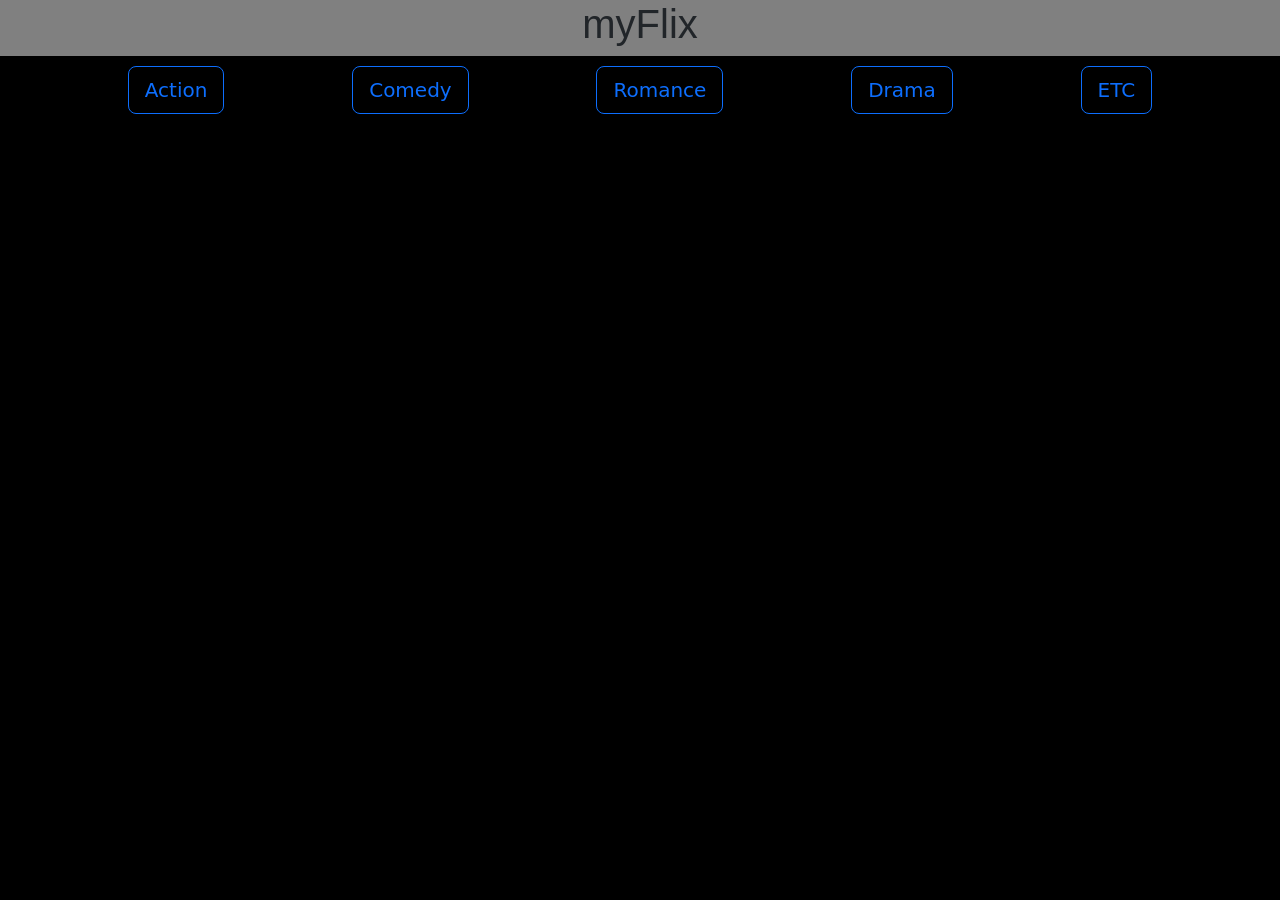
<file: index.html>
<!DOCTYPE html>
<html lang="en">
<head>
    <meta charset="UTF-8">
    <meta name="viewport" content="width=device-width, initial-scale=1.0">
    <link rel="stylesheet" href="https://cdn.jsdelivr.net/npm/bootstrap@5.3.8/dist/css/bootstrap.min.css">
    <link rel="stylesheet" href="./style.css">
    <title>myFlix</title>
</head>
<body>
    <main>
        <header>
            <h1> myFlix </h1>
        </header>
        <main>
            <div class="filterButtons">
                <button type="button" class="btn btn-outline-primary btn-lg">Action</button>
                <button type="button" class="btn btn-outline-primary btn-lg">Comedy</button>
                <button type="button" class="btn btn-outline-primary btn-lg">Romance</button>
                <button type="button" class="btn btn-outline-primary btn-lg">Drama</button>
                <button type="button" class="btn btn-outline-primary btn-lg">ETC</button>
            </div>
        </main>
    </main> 
    <script src="https://cdn.jsdelivr.net/npm/bootstrap@5.3.8/dist/js/bootstrap.bundle.min.js"></script>
</body>
</html>
</file>
<file: style.css>
header{
    font-family: sans-serif;
    font-size: medium;
    display: flex;
    text-align: center;
    justify-content: center;
    background-color: gray;
}
body{
    background-color: black;
}



.filterButtons{
    display: flex;
    justify-content: space-evenly;
    padding-top: 10px;
    
}
</file>
